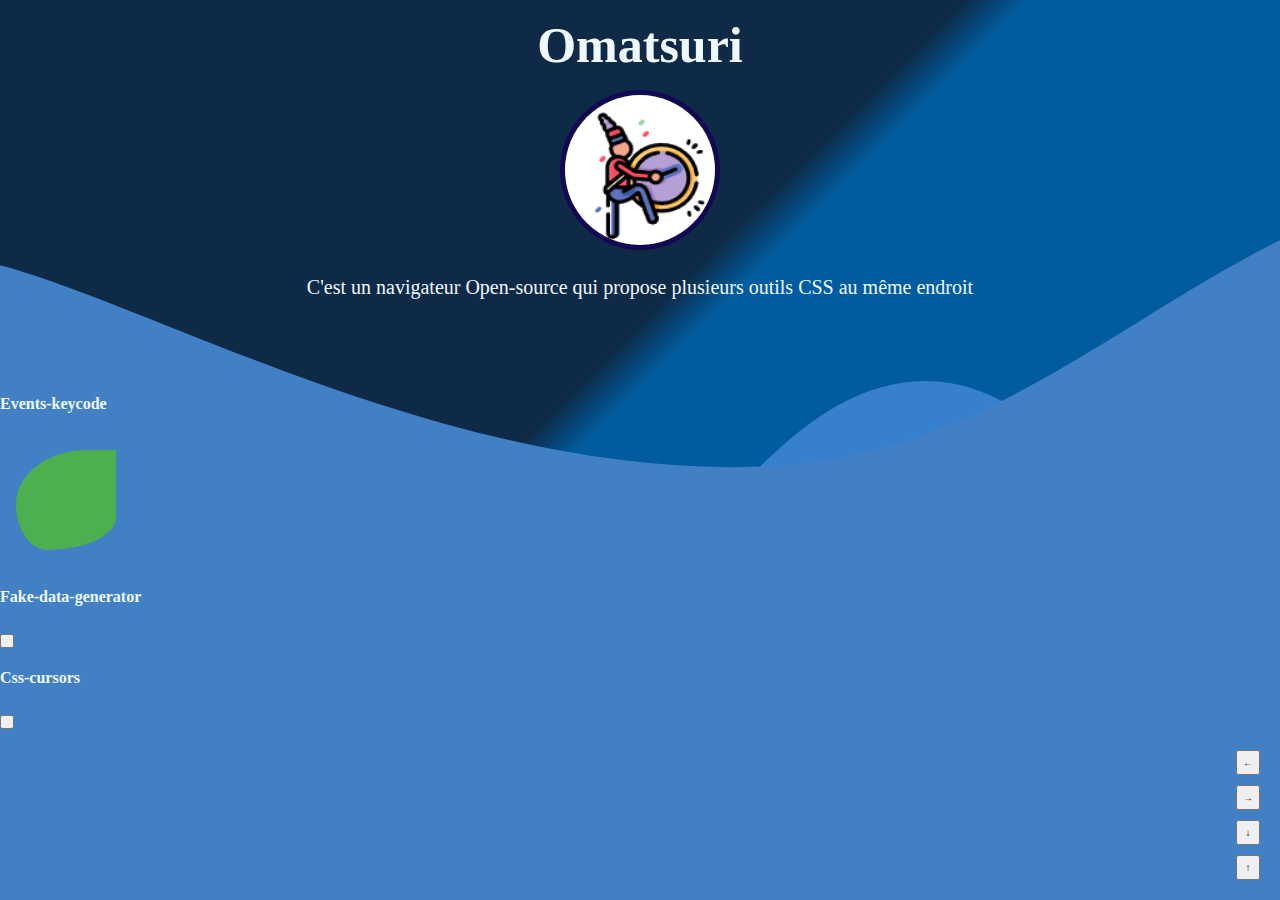
<file: veille1/index.html>
<!DOCTYPE html>
<html lang="en">
<head>
    <meta charset="UTF-8">
    <meta name="viewport" content="width=device-width, initial-scale=1.0">
    <title>Presentation</title>
    <link rel="stylesheet" href="styles.css">
</head>
<body id="mainPage">
    <div id="iframe-container">
        <iframe src="about:blank" id="slide-frame" title="slide 1"></iframe>
    </div>

    <div id="navigation-buttons">
        <button id="prev-slide">←</button>
        <button id="next-slide">→</button>
        <button id="add-content">↓</button>
        <button id="remove-content">↑</button>
    </div>
    <script src="./script.mjs"></script>
</body>
</html>
</file>
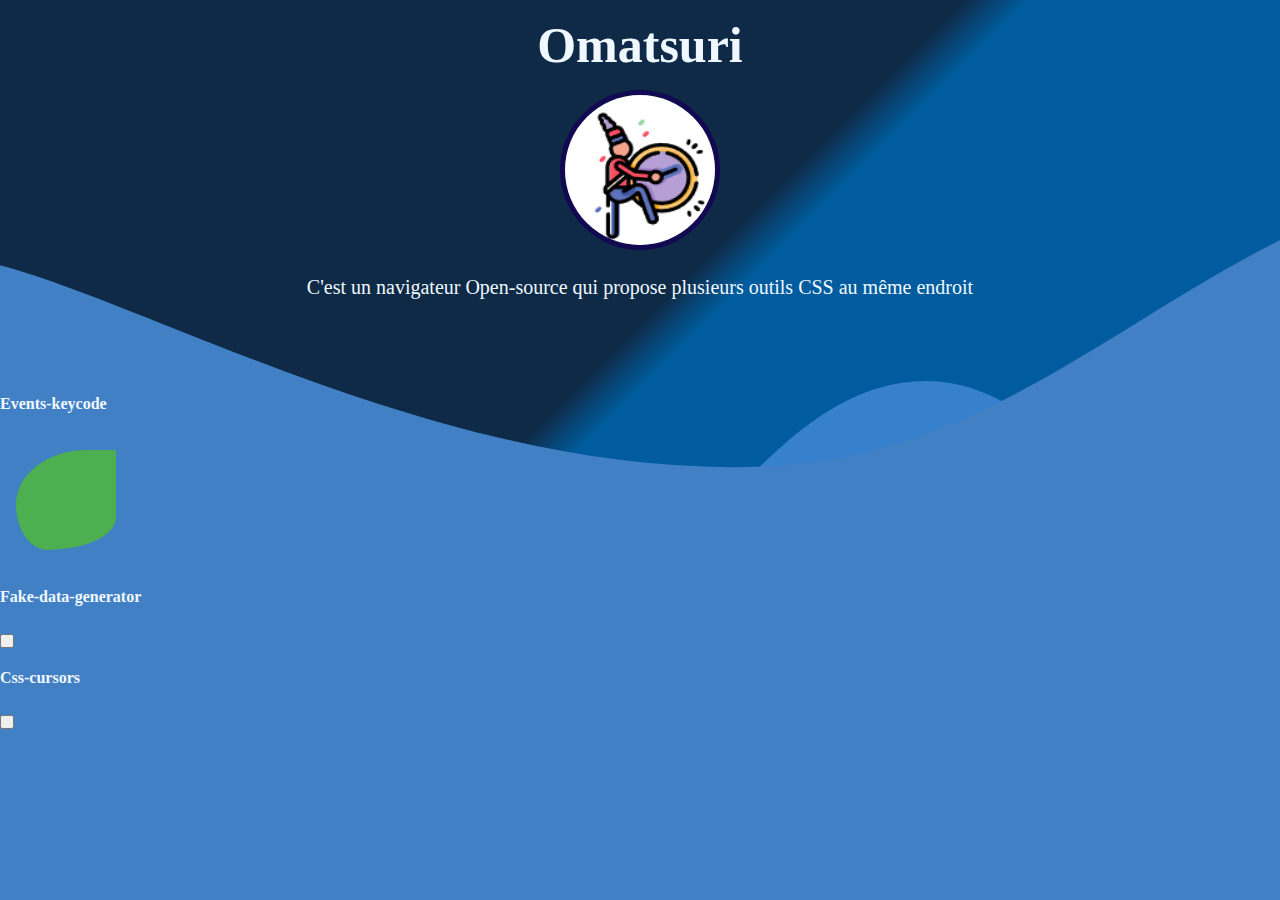
<file: veille1/files/slide1.html>
<!DOCTYPE html>
<html lang="en">
<head>
    <meta charset="UTF-8">
    <meta name="viewport" content="width=device-width, initial-scale=1.0">
    <link rel="stylesheet" href="../styles.css">
    <title>Slide 1</title>
</head>
<body id="sl1">
    <div id="content">
        <header>
            <h1>Omatsuri</h1>
        <img src="../images/omatsuri.png" alt="image d'unjoueur de tambour">
        <p>C'est un navigateur Open-source qui propose plusieurs outils CSS au même endroit</p>
        </header>
        <div id="links-container">
            <div class="contain">
                <h4>Events-keycode</h4>
                <button type="button" id="img1" class="img"><a href="https://omatsuri.app/events-keycode" ></a></button>
            </div>
            <div class="contain">
                <h4>Fake-data-generator</h4>
                <button type="button" id="img2" class="img"><a href="https://omatsuri.app/fake-data-generator"></a></button>
            </div>
            <div class="contain">
                <h4>Css-cursors</h4>
                <button type="button" id="img3" class="img"><a href="https://omatsuri.app/css-cursors"></a></button>
            </div>
        </div>
    </div>

    <script src="../script.mjs"></script>
    <script>
        function addContent() {
            const content = document.getElementById('content');
            const newParagraph = document.createElement('p');
            newParagraph.textContent = 'Additional content.';
            content.appendChild(newParagraph);
        }

        function removeContent() {
            const content = document.getElementById('content');
            if (content.lastChild.tagName === 'P') {
                content.removeChild(content.lastChild);
            }
        }

        window.addContent = addContent;
        window.removeContent = removeContent;
    </script>
</body>
</html>
</file>
<file: veille1/styles.css>
body, html {
    margin: 0;
    padding: 0;
    width: 100%;
    height: 100%;
    color: aliceblue;
    overflow: hidden;
    background-image: url("./images/Stacked\ Wave\ \(1\).svg");
    background-size: cover;
    background-repeat: no-repeat;
}

h1{
    font-size: 50px;
    font-weight: 700;
    margin: 0;
    padding: 1rem;
}

#content p{
    font-size: 20px;
    font-weight: 400;
    margin: 0;
    padding: 1rem;
}


#links-container {
    margin-bottom: 20px;
}

#iframe-container {
    width: 100%;
    height: 100%;
    display: flex;
    justify-content: center;
    align-items: center;
    padding: 0; /* Adjust this value to set the margin size */
    box-sizing: border-box;
}


#iframe-container iframe {
    width: 100%;
    height: 100%;
    border: none;
    box-sizing: border-box;    
    /* transition: all 0.3s ease-in-out;  */
}

/* #iframe.fullscreen {
    width: 100vw;
    height: 100vh;
    position: fixed;
    top: 0;
    left: 0;
    z-index: 9999;
} */

#navigation-buttons {
    position: absolute;
    bottom: 20px;
    right: 20px;
    display: flex;
    flex-direction: column;
    gap: 10px;
}

button {
    padding: 5px;
    font-size: 10px;
    cursor: pointer;
}

header {
    display: flex;
    justify-content: space-between;
    align-items: center;
    margin-bottom: 5rem;
    flex-direction: column;
}

header > img {
    border-radius: 50%;
    width: 150px;
    height: 150px;
    margin-bottom: 10px;
    border: 5px solid #130852;
}

#img1 {
    border-radius: 100% 10% 98% 44% / 77% 0% 46% 65% ;
    background-color: #4CAF50; /* Green */
    border: none;
    padding: 15px 32px;
    text-align: center;
    display: inline-block;
    margin: 1rem;
    cursor: pointer;
    width: 100px;
    height: 100px;
}

#img1 > a {
    text-decoration: none;
    color: #4CAF50;
}
</file>
